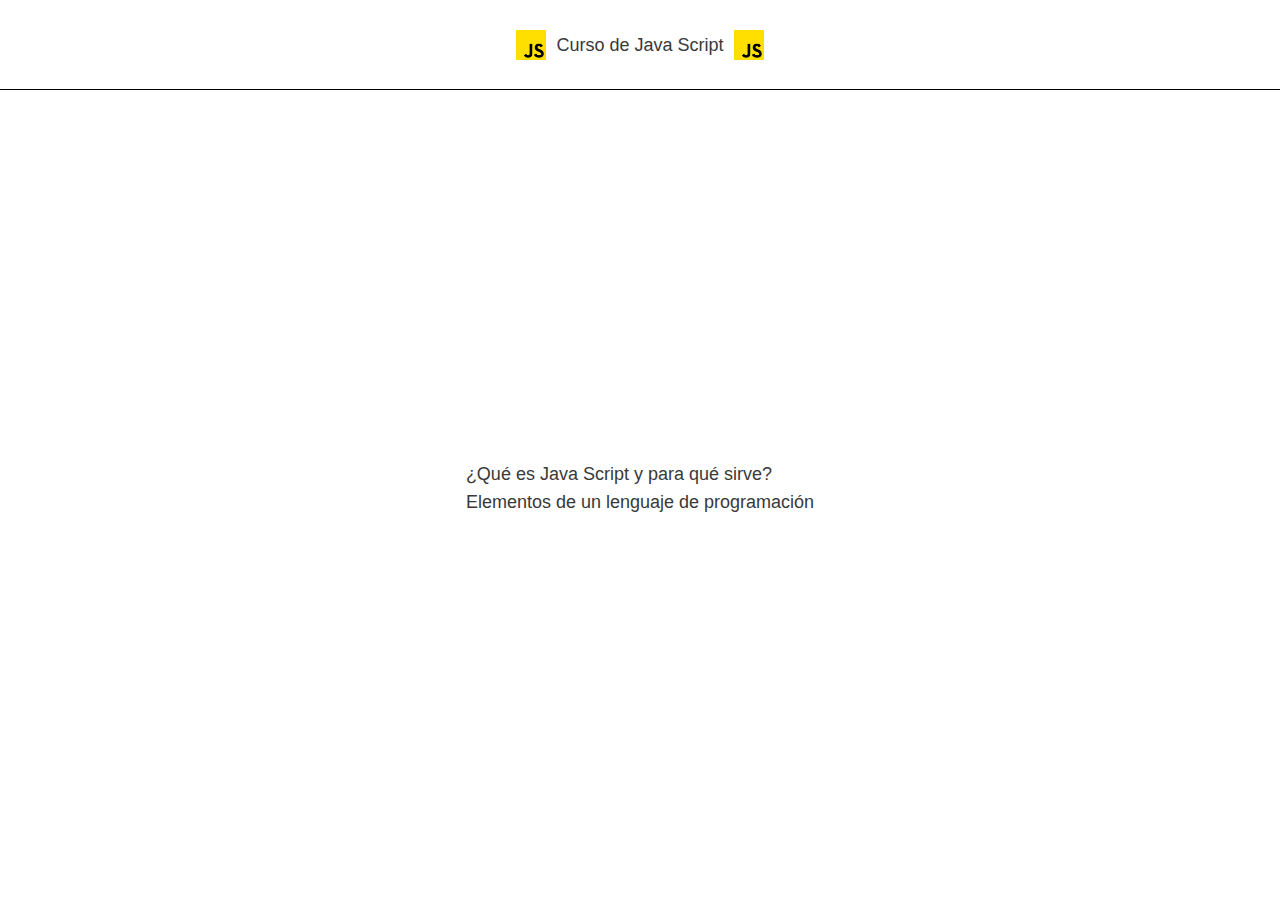
<file: index.html>
<!DOCTYPE html>
<html lang="en">
<head>
    <meta charset="UTF-8">
    <meta http-equiv="X-UA-Compatible" content="IE=edge">
    <meta name="viewport" content="width=device-width, initial-scale=1.0">
    <link rel="icon" href="assets/icon-javascript.png">
    <title>Java Script</title>

    <!-- Link CSS -->
    <link rel="stylesheet" href="styles/app-copia.css">
    <link rel="stylesheet" href="styles/style_principal.css">
</head>
<body>
    <header class="header">
        <nav class="header__nav">
            <h1 class="nav__h1">
                <img src="assets/icon-javascript.png" alt="" class="h1__img">
                Curso de Java Script
                <img src="assets/icon-javascript.png" alt="" class="h1__img">
            </h1>
        </nav>
    </header>

    <main class="main">
        <div class="main__div">
            <a href="html/que-es-javascript/index.html" class="div__a">¿Qué es Java Script y para qué sirve?</a>
            <br>
            <a href="html/elementos-lenguajes-programacion/index.html" class="div__a">Elementos de un lenguaje de programación</a>
            <br>
            <a href="" class="div__a"></a>
        </div>
    </main>
</body>
</html>
</file>
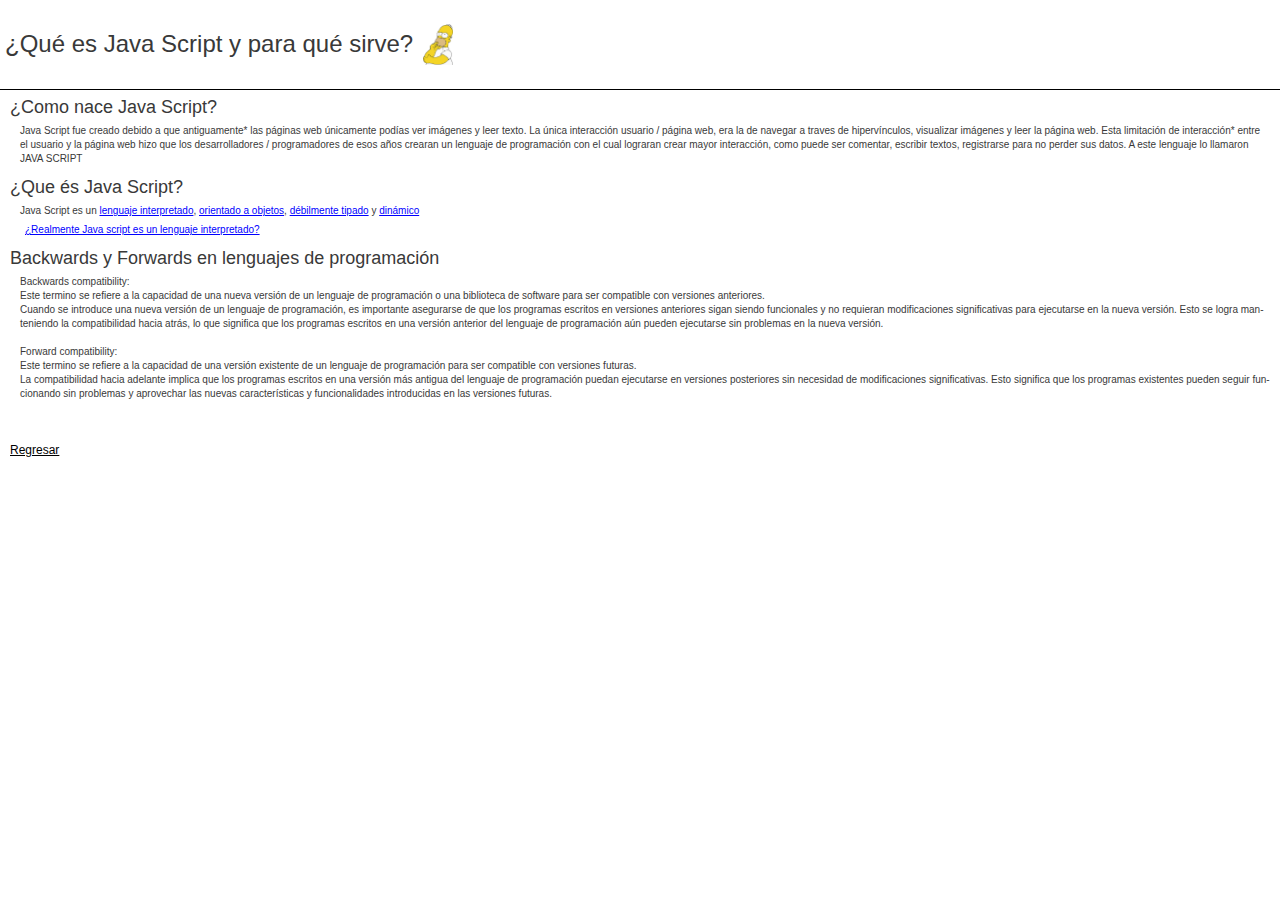
<file: html/que-es-javascript/index.html>
<!DOCTYPE html>
<html lang="en">
<head>
    <meta charset="UTF-8">
    <meta http-equiv="X-UA-Compatible" content="IE=edge">
    <meta name="viewport" content="width=device-width, initial-scale=1.0">
    <title>¿Qué es Java Script y para qué sirve?</title>

    <!-- Link CSS -->
    <link rel="stylesheet" href="styles/app-copia.css">
    <link rel="stylesheet" href="styles/style.css">
</head>
<body>
    <header class="header">
        <nav class="header__nav">
            <h1 class="nav__h1">
                ¿Qué es Java Script y para qué sirve?
                <img src="aseets/homero-pensado.png" alt="" class="h1__img">
            </h1>
        </nav>
    </header>

    <main class="main">
        <div class="main__div">
            <span class="div__span">
                <h1 class="span__h1">
                    ¿Como nace Java Script?
                </h1>
                <p class="span__p">
                    Java Script fue creado debido a que antiguamente* las páginas web únicamente podías ver imágenes y leer texto. La única interacción usuario / página web, era la de navegar a traves de hipervínculos, visualizar imágenes y leer la página web. Esta limitación de interacción* entre el usuario y la página web hizo que los desarrolladores / programadores de esos años crearan un lenguaje de programación con el cual lograran crear mayor interacción, como puede ser comentar, escribir textos, registrarse para no perder sus datos. A este lenguaje lo llamaron JAVA SCRIPT
                </p>

                <br>

                <h1 class="span__h1">
                    ¿Que és Java Script?
                </h1>
                <p class="span__p">
                    Java Script es un <a target="_blank" href="https://www.freecodecamp.org/espanol/news/lenguajes-compilados-vs-interpretados/" class="p__a">lenguaje interpretado</a>, <a target="_blank" href="https://es.wikipedia.org/wiki/Programaci%C3%B3n#Programas_y_algoritmos" class="p__a">orientado a objetos</a>, <a target="_blank" href="https://dev.to/leolas95/tipado-estatico-y-dinamico-tipado-fuerte-y-debil-133n" class="p__a">débilmente tipado</a> y <a target="_blank" href="https://dev.to/leolas95/tipado-estatico-y-dinamico-tipado-fuerte-y-debil-133n" class="p__a">dinámico</a>
                    
                    <h2 class="p__h2">
                        <a class="h2__a" href="html/javascript_interpreado_compilado.html">¿Realmente Java script es un lenguaje interpretado?</a>
                    </h2>
                </p>

                <br>

                <h1 class="span__h1">
                    Backwards y Forwards en lenguajes de programación
                </h1>
                <p class="span__p">
                    Backwards compatibility:
                    <br> 
                    Este termino se refiere a la capacidad de una nueva versión de un lenguaje de programación o una biblioteca de software para ser compatible con versiones anteriores.
                    <br>
                    Cuando se introduce una nueva versión de un lenguaje de programación, es importante asegurarse de que los programas escritos en versiones anteriores sigan siendo funcionales y no requieran modificaciones significativas para ejecutarse en la nueva versión. Esto se logra manteniendo la compatibilidad hacia atrás, lo que significa que los programas escritos en una versión anterior del lenguaje de programación aún pueden ejecutarse sin problemas en la nueva versión.

                    <br>
                    <br>

                    Forward compatibility:
                    <br>
                    Este termino se refiere a la capacidad de una versión existente de un lenguaje de programación para ser compatible con versiones futuras.
                    <br>
                    La compatibilidad hacia adelante implica que los programas escritos en una versión más antigua del lenguaje de programación puedan ejecutarse en versiones posteriores sin necesidad de modificaciones significativas. Esto significa que los programas existentes pueden seguir funcionando sin problemas y aprovechar las nuevas características y funcionalidades introducidas en las versiones futuras.
                </p>
            </span>

            <br>
            <br>
            <br>

            <a href="/index.html" class="div__a">Regresar</a>
        </div>
    </main>
</body>
</html>
</file>
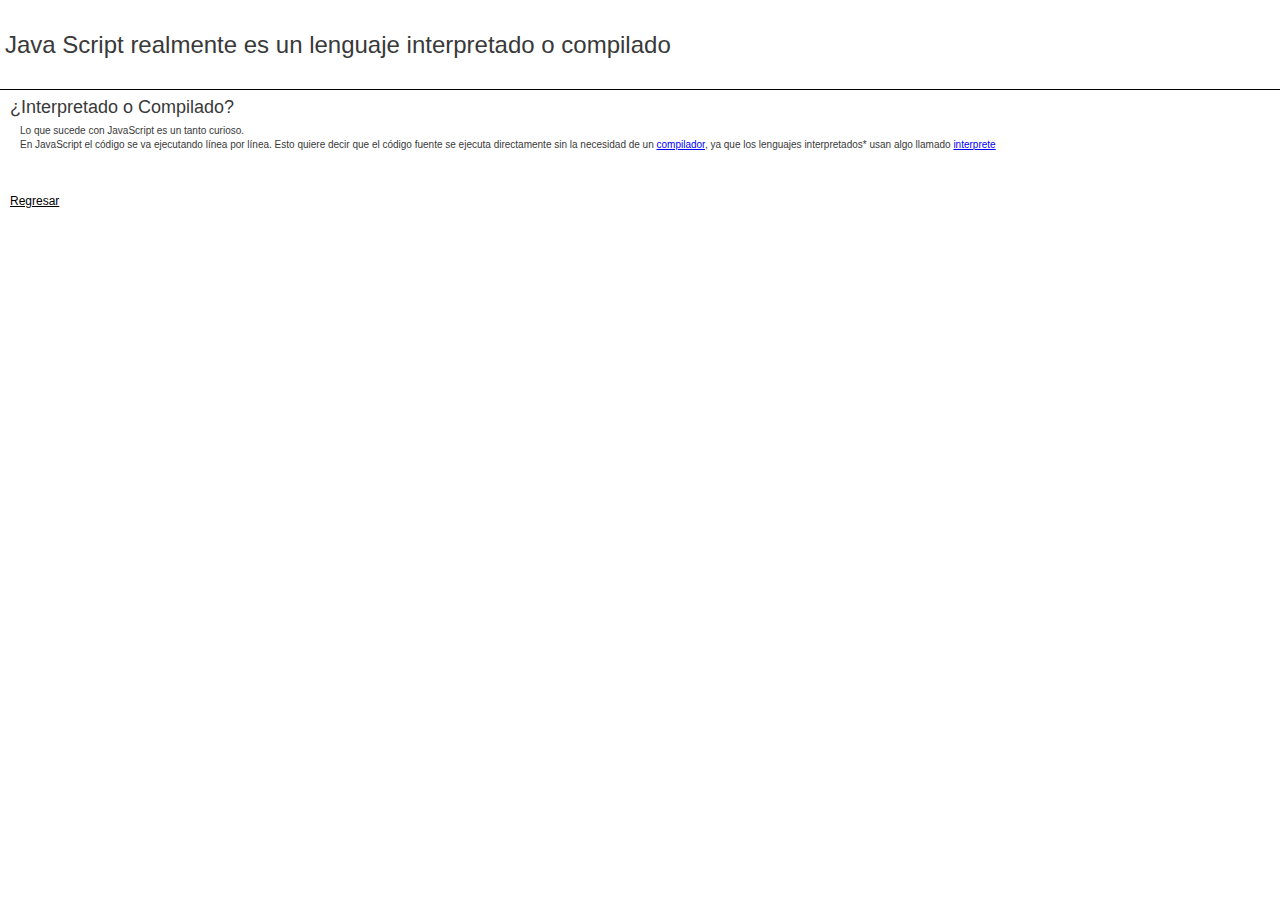
<file: html/que-es-javascript/html/javascript_interpreado_compilado.html>
<!DOCTYPE html>
<html lang="en">
<head>
    <meta charset="UTF-8">
    <meta http-equiv="X-UA-Compatible" content="IE=edge">
    <meta name="viewport" content="width=device-width, initial-scale=1.0">
    <title>Java Script realmente es un lenguaje interpretado o compilado</title>

    <!-- Links CSS -->
    <link rel="stylesheet" href="/html/que-es-javascript/styles/style.css">
    <link rel="stylesheet" href="/html/que-es-javascript/styles/app-copia.css">
</head>
<body>
    <header class="header">
        <nav class="header__nav">
            <h1 class="nav__h1">
                Java Script realmente es un lenguaje interpretado o compilado
            </h1>
        </nav>
    </header>

    <main class="main">
        <div class="main__div">
            <span class="div__span">
                <h1 class="span__h1">
                    ¿Interpretado o Compilado?
                </h1>
                <p class="span__p">
                    Lo que sucede con JavaScript es un tanto curioso.
                    <br>
                    En JavaScript el código se va ejecutando línea por línea. Esto quiere decir que el código fuente se ejecuta directamente sin la necesidad de un <a class="p__a" target="_blank" href="https://www.freecodecamp.org/espanol/news/lenguajes-compilados-vs-interpretados/">compilador</a>, ya que los lenguajes interpretados* usan algo llamado <a href="/html/que-es-javascript/html/javascript_interprete.html" class="p__a">interprete</a>
                </p>
            </span>

            <br>
            <br>
            <br>

            <a href="/html/que-es-javascript/index.html" class="div__a">Regresar</a>
        </div>
    </main>
</body>
</html>
</file>
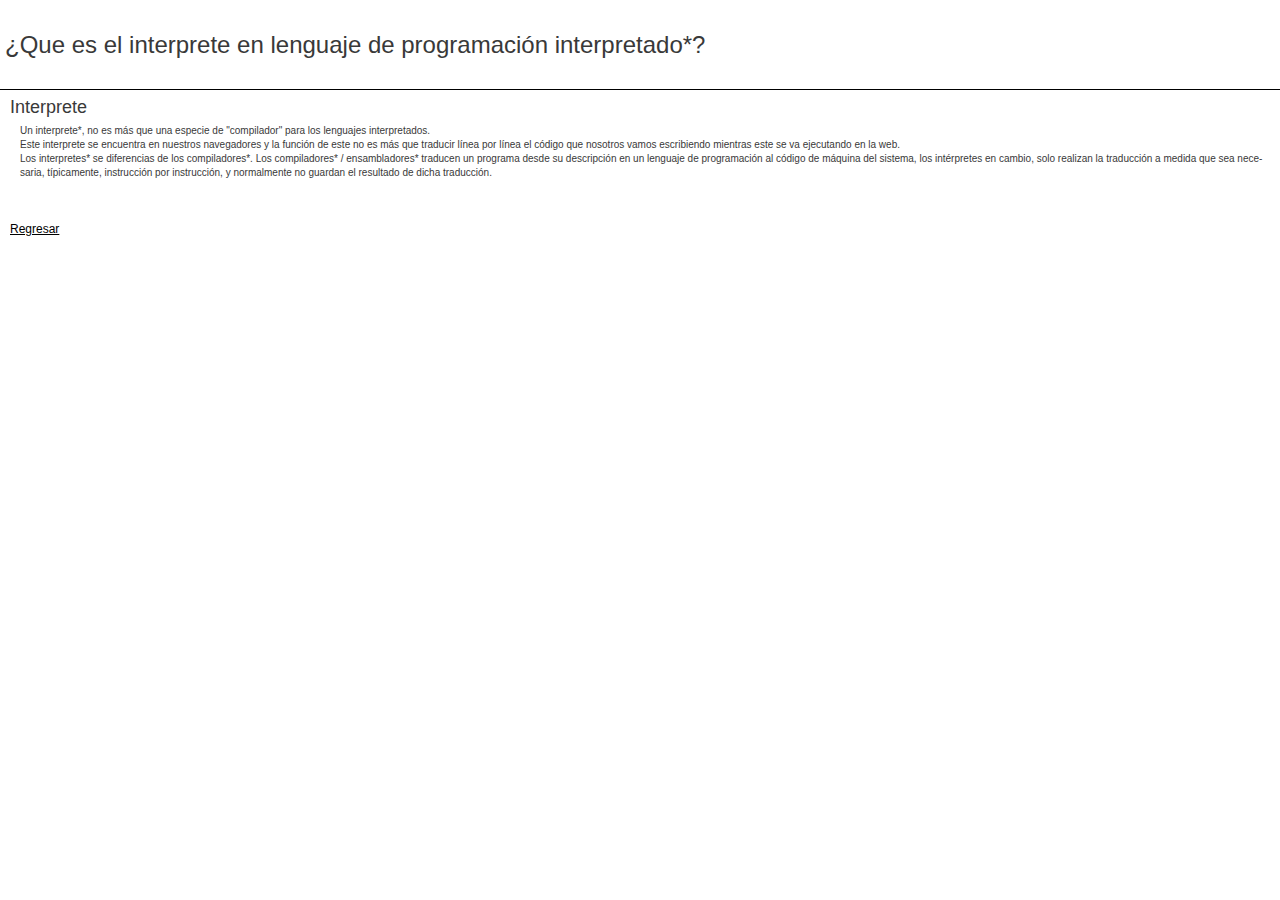
<file: html/que-es-javascript/html/javascript_interprete.html>
<!DOCTYPE html>
<html lang="en">
<head>
    <meta charset="UTF-8">
    <meta http-equiv="X-UA-Compatible" content="IE=edge">
    <meta name="viewport" content="width=device-width, initial-scale=1.0">
    <title>Interprete</title>

    <!-- Links CSS -->
    <link rel="stylesheet" href="/html/que-es-javascript/styles/style.css">
    <link rel="stylesheet" href="/html/que-es-javascript/styles/app-copia.css">
</head>
<body>
    <header class="header">
        <nav class="header__nav">
            <h1 class="nav__h1">
                ¿Que es el interprete en lenguaje de programación interpretado*?
            </h1>
        </nav>
    </header>

    <main class="main">
        <div class="main__div">
            <span class="div__span">
                <h1 class="span__h1">
                    Interprete
                </h1>
                <p class="span__p">
                    Un interprete*, no es más que una especie de "compilador" para los lenguajes interpretados.
                    <br>
                    Este interprete se encuentra en nuestros navegadores y la función de este no es más que traducir línea por línea el código que nosotros vamos escribiendo mientras este se va ejecutando en la web.
                    <br>
                    Los interpretes* se diferencias de los compiladores*. Los compiladores* / ensambladores* traducen un programa desde su descripción en un lenguaje de programación al código de máquina del sistema, los intérpretes en cambio, solo realizan la traducción a medida que sea necesaria, típicamente, instrucción por instrucción, y normalmente no guardan el resultado de dicha traducción. 
                </p>
            </span>

            <br>
            <br>
            <br>

            <a href="/html/que-es-javascript/html/javascript_interpreado_compilado.html" class="div__a">Regresar</a>

</body>
</html>
</file>
<file: styles/style_principal.css>
html {
    font-size: 62.5%;
}

.header {
    width: 100vw;
    height: 10vh;

    border-bottom: 1px solid black;

    /* background-color: aqua; */
}
.header__nav {
    width: 100%;
    height: 100%;
    min-height: 4rem;

    display: flex;
    justify-content: center;
    align-items: center;
}
.nav__h1 {
    display: flex;
    flex-direction: row;
    justify-content: center;
    align-items: center;

    font-size: large;
}
.h1__img {
    width: 3rem;
    margin-left: 1rem;
    margin-right: 1rem;
}



.main {
    width: 100vw;
    height: 90vh;

    display: flex;
    justify-content: center;
    align-items: center;

    /* background-color: violet; */
}
.main__div {}

.div__a {
    font-size: large;
}
</file>
<file: html/que-es-javascript/styles/style.css>
html {
    font-size: 62.5%;
}

/* Header */

.header {
    width: 100vw;
    height: 10vh;

    border-bottom: 1px solid black;

    /* background-color: aqua; */
}
.header__nav {
    width: 100%;
    height: 100%;
    min-height: 4rem;

    display: flex;
    justify-content: flex-start;
    align-items: center;
}
.nav__h1 {
    display: flex;
    flex-direction: row;
    justify-content: center;
    align-items: center;

    margin-left: 0.5rem;

    font-size: x-large;
}
.h1__img {
    width: 3rem;
    margin-left: 1rem;
}

/* Main */

.main {
    width: 100vw;
    height: 90vh;

    display: flex;
    justify-content: flex-start;
    align-items: flex-start;

    /* background-color: violet; */
}

.main__div {
    margin-left: 1rem;
    margin-right: 1rem;
    margin-top: 1rem;
}

.div__span {}

.span__h1 {
    font-size:large;
}

.span__p {
    margin-top: 1rem;
    margin-left: 1rem;
}

.p__a {
    color: blue;
    text-decoration: underline;
}

.div__a {
    font-size: larger;
    color: black;
    text-decoration: underline;
}

.p__h2 {
    margin-left: 1.5rem;
    margin-right: 1rem;
    margin-top: 0.5rem;
}

.h2__a {
    color: blue;
    text-decoration: underline;
}
</file>
<file: styles/app-copia.css>
@charset "UTF-8";
/*

  Con este reset vamos a resolver:
    👉 Unificar el uso de Custom Properties
    👉 Problemas de box-model más generales
    👉 Problemas con imagenes, vídeos e iconos svg
    👉 Problemas con tipografías y etiquetas input en formularios
    👉 Unificar la tipografía de todas las etiquetas de una web

*/

/* Aquí definimos las Custom properties */
:root {
  --negro: #393939;
  /* Tipografía */
  --tipo-principal: Helvetica, Arial, sans-serif;
  --tipo-secundaria: Verdana;
}

/* Las adaptamos al modo oscuro */
@media (prefers-color-scheme: dark) {
  :root {
    --blanco: #ececec;
  }
}
/* Opcional */
/* Configuramos si un usuario ha activado el modo alto contraste. (WD) */
/* Opcional */
/* Desactivamos los animations en el caso de que el usuario haya configurado el modo sin animation */
@media (prefers-reduced-motion: reduce) {
  * {
    -webkit-animation: none !important;
            animation: none !important;
    -webkit-transition: none !important;
    transition: none !important;
  }
}
/* Reseteamos los margin y paddings de todas las etiquetas */
* {
  margin: 0;
  padding: 0;
  border: 0;
  -webkit-box-sizing: border-box;
          box-sizing: border-box;
  vertical-align: baseline;
}

/* Evitamos problemas con las imagenes */
img, picture, video, iframe, figure {
  max-width: 100%;
  width: 100%;
  display: block;
  /* opcional */
  -o-object-fit: cover;
     object-fit: cover;
  /* opcional */
  -o-object-position: center center;
     object-position: center center;
}

/* Reseteamos los enlaces para funcionar como cajas... */
a {
  display: block;
  text-decoration: none;
  color: inherit;
  font-size: inherit;
}

/* ... excepto los que se encuentran en párrafos */
p a {
  display: inline;
}

/* Quitamos los puntos de los <li> */
li {
  list-style-type: none;
}

/* Configuramos anclas suaves */
html {
  scroll-behavior: smooth;
}

/* Desactivamos estilos por defecto de las principales etiquetas de texto */
h1, h2, h3, h4, h5, h6, p, span, a, strong, blockquote, i, b, u, em {
  font-size: 1em;
  font-weight: inherit;
  font-style: inherit;
  text-decoration: none;
  color: inherit;
}

/* Evitamos problemas con los pseudoelementos de quotes */
blockquote:before, blockquote:after, q:before, q:after {
  content: "";
  content: none;
}

/* Configuramos el texto que seleccionamos */
::-moz-selection {
  background-color: var(--negro);
  color: var(--blanco);
}
::selection {
  background-color: var(--negro);
  color: var(--blanco);
}

/* Nivelamos problemas de tipografías y colocación de formularios */
form, input, textarea, select, button, label {
  font-family: inherit;
  font-size: inherit;
  -webkit-hyphens: auto;
      -ms-hyphens: auto;
          hyphens: auto;
  background-color: transparent;
  color: inherit;
  display: block;
  /* opcional */
  -webkit-appearance: none;
     -moz-appearance: none;
          appearance: none;
}

/* Reseteamos las tablas */
table, tr, td {
  border-collapse: collapse;
  border-spacing: 0;
}

/* Evitamos problemas con los SVG */
svg {
  width: 100%;
  display: block;
  fill: currentColor;
}

/* (Probándolo, no usar en producción) En el caso de añadir una  */
/* p svg{
  display: inline;
  width: initial;
} */
/* Configuramos la tipografía para toda la web */
body {
  min-height: 100vh;
  font-size: 100%;
  font-family: var(--tipo-principal);
  color: var(--negro);
  /* opcional */
  line-height: 1.4em;
  /* opcional */
  -webkit-hyphens: auto;
      -ms-hyphens: auto;
          hyphens: auto;
  /* opcional */
  font-smooth: always;
  /* opcional */
  -webkit-font-smoothing: antialiased;
  /* opcional */
  -moz-osx-font-smoothing: grayscale;
}
</file>
<file: html/que-es-javascript/styles/app-copia.css>
@charset "UTF-8";
/*

  Con este reset vamos a resolver:
    👉 Unificar el uso de Custom Properties
    👉 Problemas de box-model más generales
    👉 Problemas con imagenes, vídeos e iconos svg
    👉 Problemas con tipografías y etiquetas input en formularios
    👉 Unificar la tipografía de todas las etiquetas de una web

*/

/* Aquí definimos las Custom properties */
:root {
  --negro: #393939;
  /* Tipografía */
  --tipo-principal: Helvetica, Arial, sans-serif;
  --tipo-secundaria: Verdana;
}

/* Las adaptamos al modo oscuro */
@media (prefers-color-scheme: dark) {
  :root {
    --blanco: #ececec;
  }
}
/* Opcional */
/* Configuramos si un usuario ha activado el modo alto contraste. (WD) */
/* Opcional */
/* Desactivamos los animations en el caso de que el usuario haya configurado el modo sin animation */
@media (prefers-reduced-motion: reduce) {
  * {
    -webkit-animation: none !important;
            animation: none !important;
    -webkit-transition: none !important;
    transition: none !important;
  }
}
/* Reseteamos los margin y paddings de todas las etiquetas */
* {
  margin: 0;
  padding: 0;
  border: 0;
  -webkit-box-sizing: border-box;
          box-sizing: border-box;
  vertical-align: baseline;
}

/* Evitamos problemas con las imagenes */
img, picture, video, iframe, figure {
  max-width: 100%;
  width: 100%;
  display: block;
  /* opcional */
  -o-object-fit: cover;
     object-fit: cover;
  /* opcional */
  -o-object-position: center center;
     object-position: center center;
}

/* Reseteamos los enlaces para funcionar como cajas... */
a {
  display: block;
  text-decoration: none;
  color: inherit;
  font-size: inherit;
}

/* ... excepto los que se encuentran en párrafos */
p a {
  display: inline;
}

/* Quitamos los puntos de los <li> */
li {
  list-style-type: none;
}

/* Configuramos anclas suaves */
html {
  scroll-behavior: smooth;
}

/* Desactivamos estilos por defecto de las principales etiquetas de texto */
h1, h2, h3, h4, h5, h6, p, span, a, strong, blockquote, i, b, u, em {
  font-size: 1em;
  font-weight: inherit;
  font-style: inherit;
  text-decoration: none;
  color: inherit;
}

/* Evitamos problemas con los pseudoelementos de quotes */
blockquote:before, blockquote:after, q:before, q:after {
  content: "";
  content: none;
}

/* Configuramos el texto que seleccionamos */
::-moz-selection {
  background-color: var(--negro);
  color: var(--blanco);
}
::selection {
  background-color: var(--negro);
  color: var(--blanco);
}

/* Nivelamos problemas de tipografías y colocación de formularios */
form, input, textarea, select, button, label {
  font-family: inherit;
  font-size: inherit;
  -webkit-hyphens: auto;
      -ms-hyphens: auto;
          hyphens: auto;
  background-color: transparent;
  color: inherit;
  display: block;
  /* opcional */
  -webkit-appearance: none;
     -moz-appearance: none;
          appearance: none;
}

/* Reseteamos las tablas */
table, tr, td {
  border-collapse: collapse;
  border-spacing: 0;
}

/* Evitamos problemas con los SVG */
svg {
  width: 100%;
  display: block;
  fill: currentColor;
}

/* (Probándolo, no usar en producción) En el caso de añadir una  */
/* p svg{
  display: inline;
  width: initial;
} */
/* Configuramos la tipografía para toda la web */
body {
  min-height: 100vh;
  font-size: 100%;
  font-family: var(--tipo-principal);
  color: var(--negro);
  /* opcional */
  line-height: 1.4em;
  /* opcional */
  -webkit-hyphens: auto;
      -ms-hyphens: auto;
          hyphens: auto;
  /* opcional */
  font-smooth: always;
  /* opcional */
  -webkit-font-smoothing: antialiased;
  /* opcional */
  -moz-osx-font-smoothing: grayscale;
}
</file>
